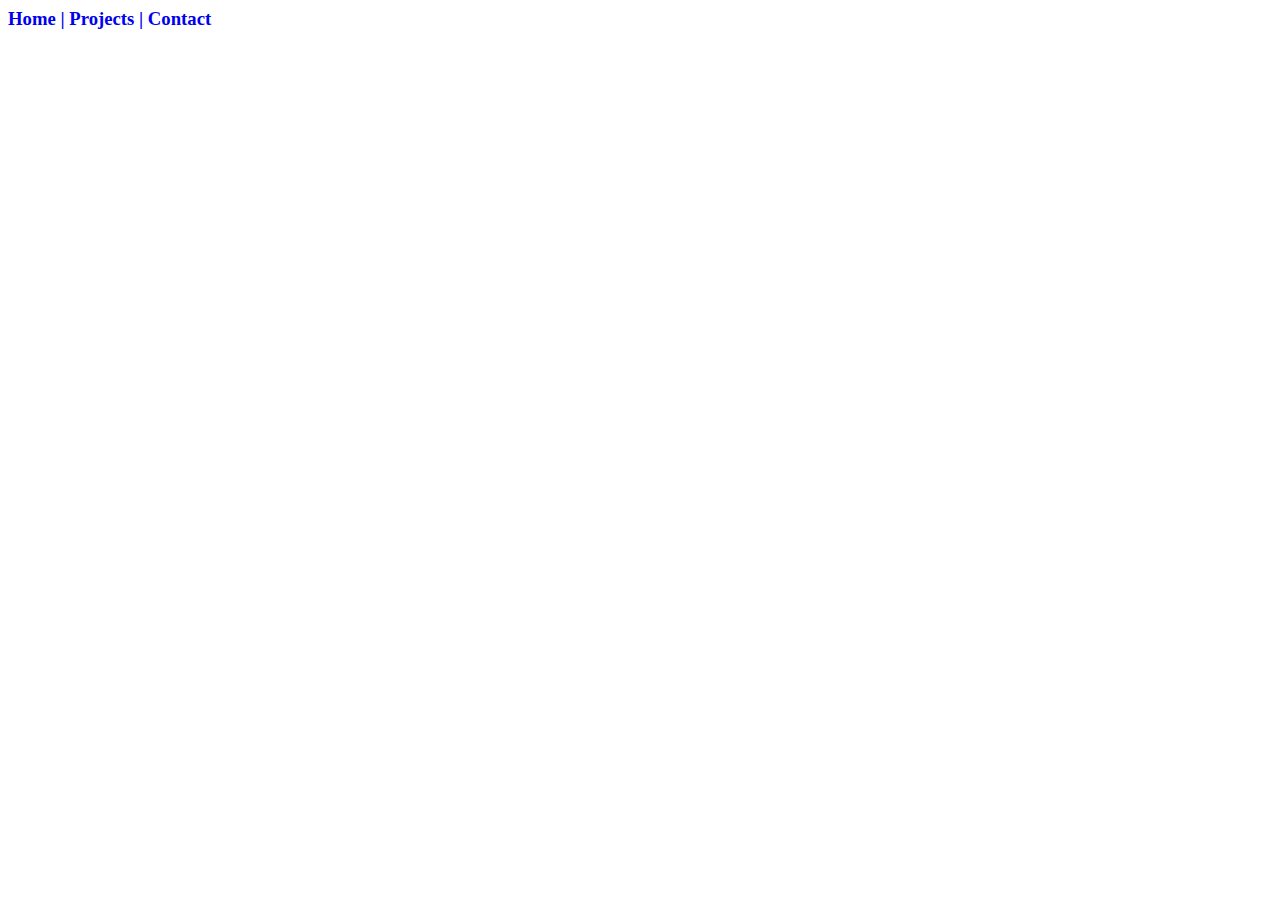
<file: index.html>
<html>
	<head>
		<link rel="stylesheet" type="text/css" href="index.css">
	</head>
	<body>

		<div id='headerTitle'>
			<div class="noDeco">
				<h3 style="color: Green;">
					<a style="text-decoration: none;" href="index.html" class="borderBlackRight">Home</a>
					<a style="text-decoration: none;" href="projects.html" class="borderBlackRight"> | Projects</a>
					<a style="text-decoration: none;" href="contact.html"> | Contact</a>
				</h3>
			</div>
		</div>

	</body>
</html>
</file>
<file: index.css>
.center {
	text-align: center;
}
.blue {
	color: blue;
}
.red {
	color: red;
}
.green {
	color: green;
}
.borderBlackRight {
	border-right: 1px black;
}

.noDeco {
	text-decoration: none;
}
</file>
